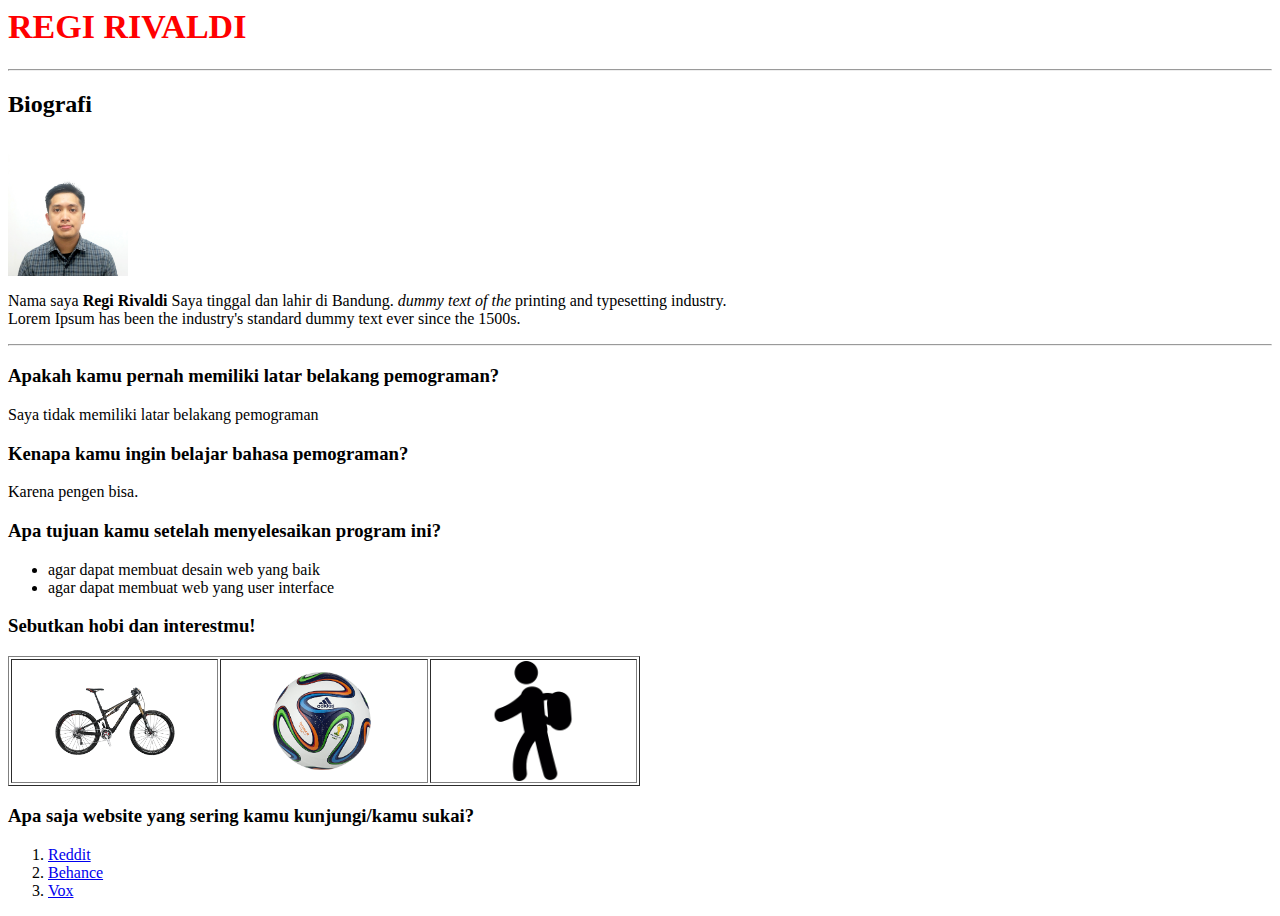
<file: hacktiv8/hacktiv8.html>
<html>
<head>
    <title>Regi Rivaldi</title>
</head>
<body>
        <h1 style="font-size:34px; color:red;"> REGI RIVALDI</h1>

        <hr>

        <h2> Biografi</h2>

        <!-- tag untuk foto profil -->
        <img src="img/regi.jpg" style="width:120px">

        <!-- tag untuk teks -->
        <p>Nama saya <b>Regi Rivaldi</b> Saya tinggal dan lahir di Bandung. <em>dummy text of the</em> printing and typesetting industry.<br> Lorem Ipsum has been the industry's standard dummy text ever since the 1500s.</p>

        <hr>

        <h3> Apakah kamu pernah memiliki latar belakang pemograman?</h3>
        <p>Saya tidak memiliki latar belakang pemograman</p>

        <h3> Kenapa kamu ingin belajar bahasa pemograman?</h3>
        <p>Karena pengen bisa. </p>

        <h3> Apa tujuan kamu setelah menyelesaikan program ini?</h3>
        <ul>
          <li>agar dapat membuat desain web yang baik</li>
          <li>agar dapat membuat web yang user interface</li>
        </ul>

        <h3> Sebutkan hobi dan interestmu!</h3>

        <table border="1" width="50%">
           <tr>

             <th><center><img src="img/Genius700Premium.png" style="width:120px"></th>
             <th><center><img src="img/brazuca.png" style="width:120px"></th>
             <th><center><img src="img/traveling.png" style="width:120px"></th>

           </tr>
        </table>

        <h3> Apa saja website yang sering kamu kunjungi/kamu sukai?</h3>
        <ol>
           <li><a href="https://www.reddit.com">Reddit</a></li>
           <li><a href="https://www.behance.com">Behance</a></li>
           <li><a href="https://www.vox.com">Vox</a></li>
        </ol>




</body>
</html>
</file>
